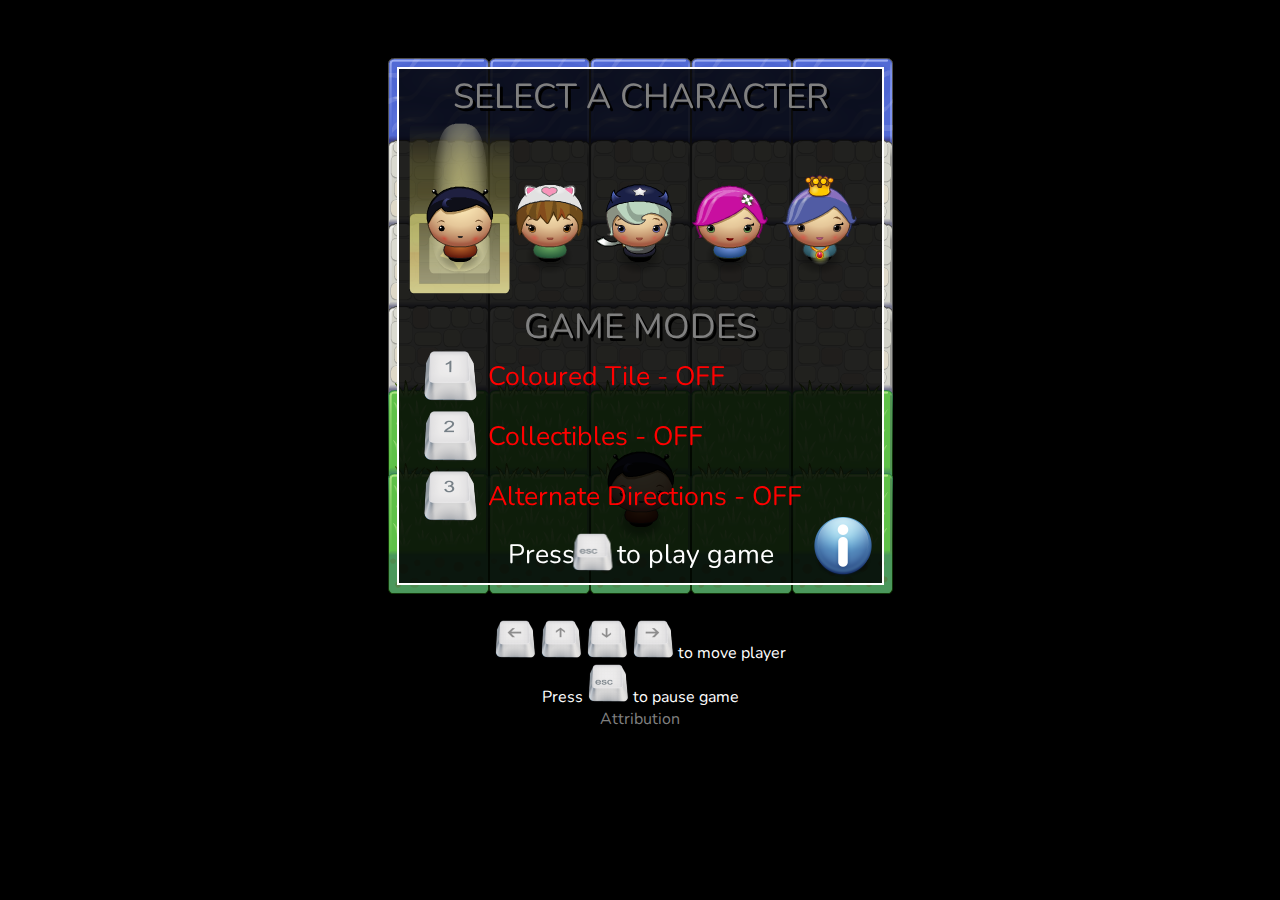
<file: index.html>
<!DOCTYPE html>
<html>
<head>
    <meta charset="UTF-8">
    <meta http-equiv="X-UA-Compatible" content="IE=edge">
    <meta name="viewport" content="width=device-width, initial-scale=1">

    <title>Effective JavaScript: Frogger</title>
    <link rel="stylesheet" href="css/style.css">
    <link rel='stylesheet' href='http://fonts.googleapis.com/css?family=Nunito:700'>
</head>
<body>
    <script src="js/resources.js"></script>
    <script src="js/util.js"></script>
    <script src="js/app.js"></script>
    <script src="js/engine.js"></script>

    <div class="controls">
        <img src="images/arrow-left-icon-lower.png">
        <img src="images/arrow-up-icon-lower.png">
        <img src="images/arrow-down-icon-lower.png">
        <img src="images/arrow-right-icon-lower.png"> to move player
    </div>
    <div>
        Press <img src="images/esc-icon-lower.png"> to pause game
    </div>
    <div>
        <a href="attribution.html" target="_blank">Attribution</a>
    </div>
</body>
</html>
</file>
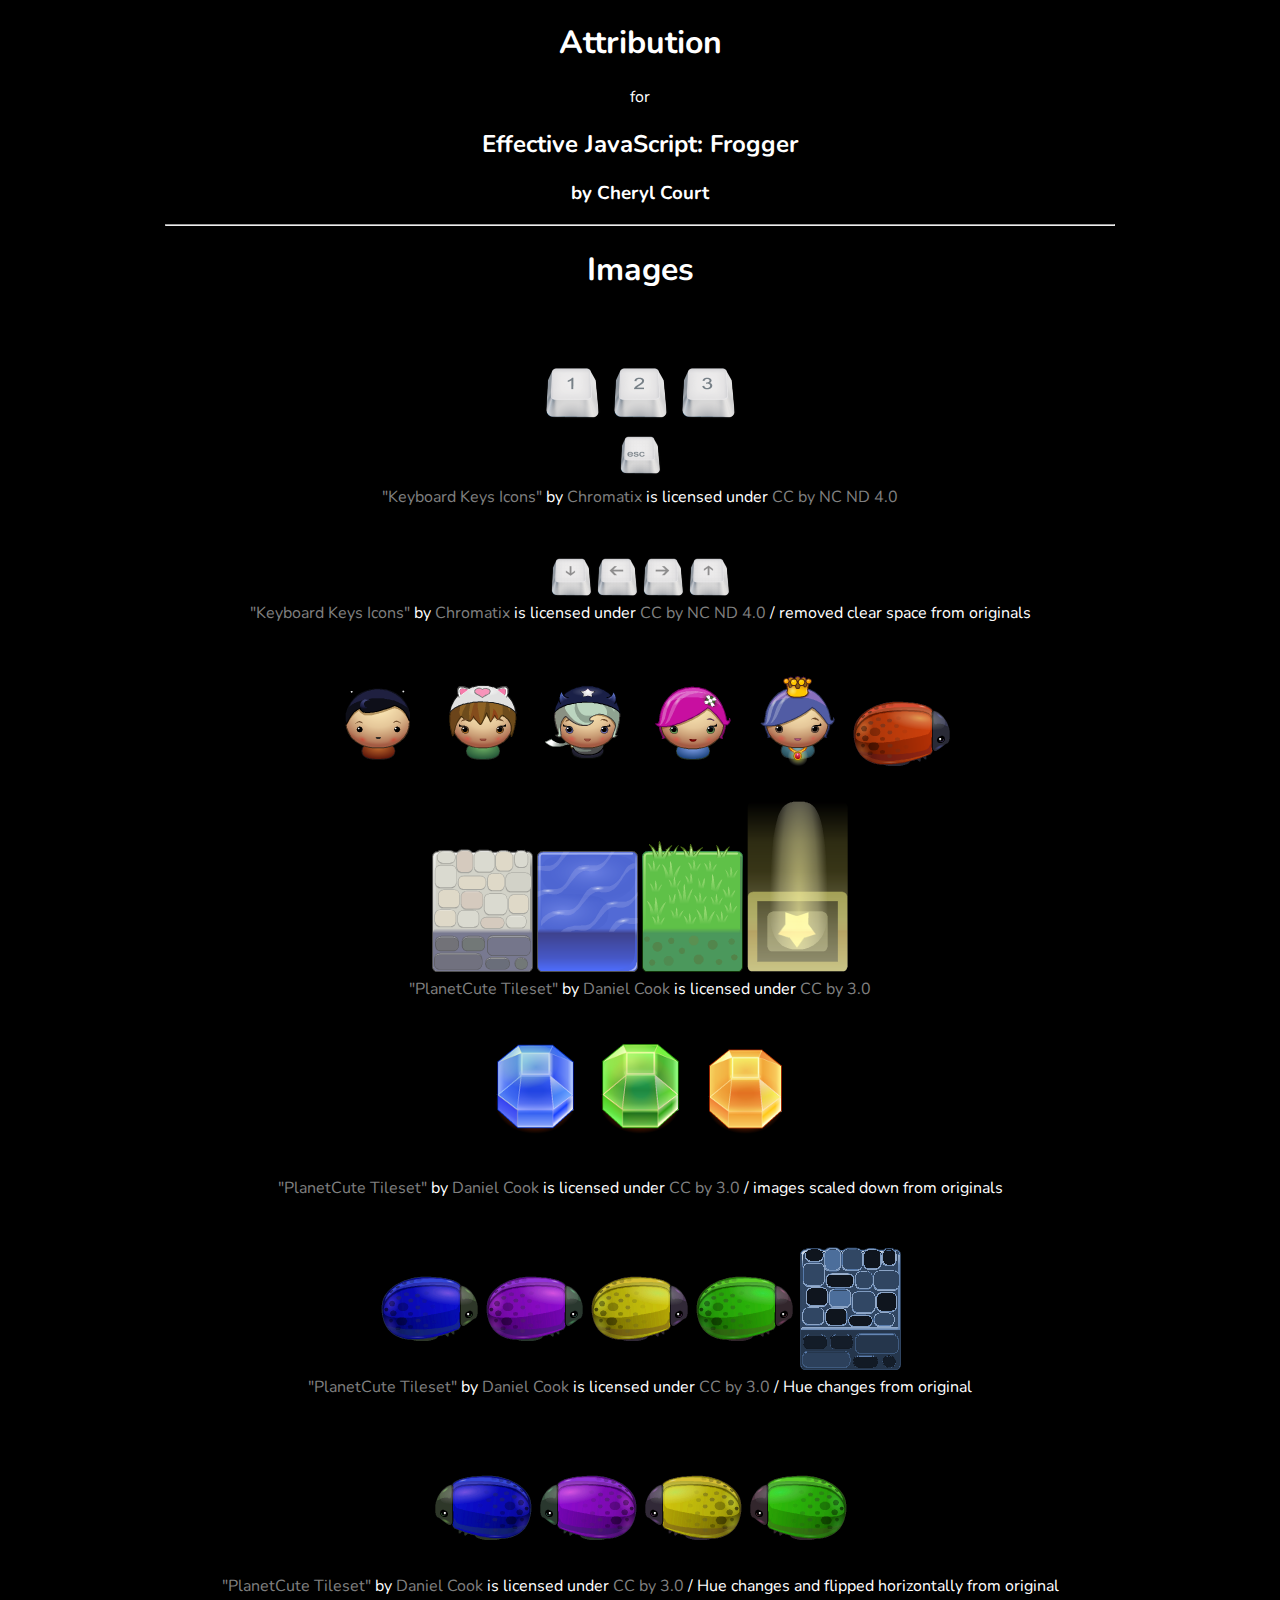
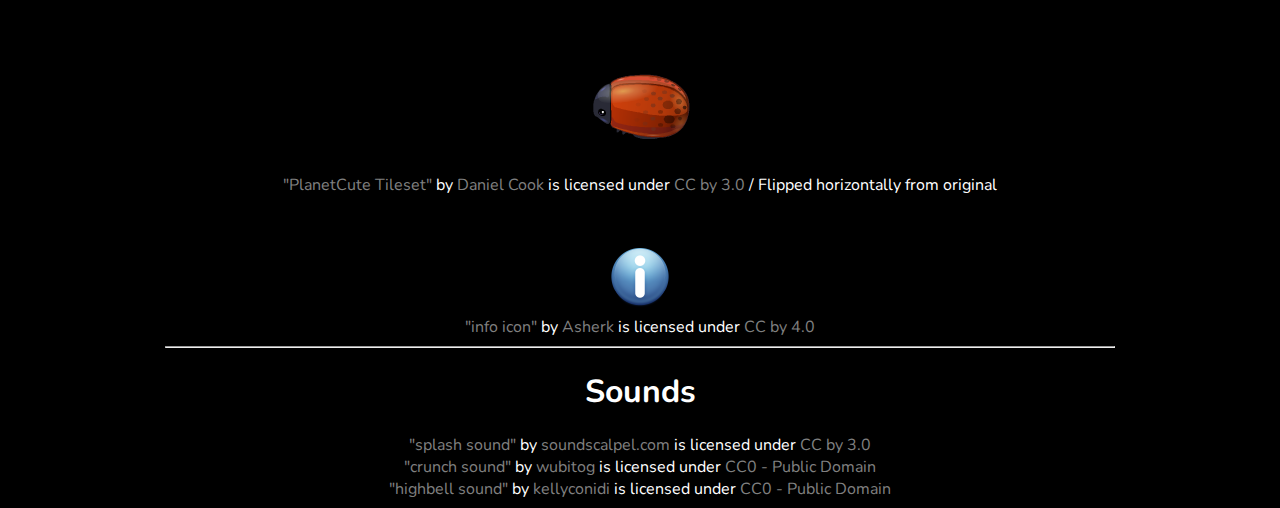
<file: attribution.html>
<!DOCTYPE html>
<html>
<head lang="en">
    <meta charset="UTF-8">
    <meta http-equiv="X-UA-Compatible" content="IE=edge">
    <meta name="viewport" content="width=device-width, initial-scale=1">

    <title>Attribution - Effective JavaScript: Frogger</title>
    <link rel="stylesheet" href="css/style.css">
    <link rel='stylesheet' href='http://fonts.googleapis.com/css?family=Nunito:700'>
</head>
<body>
    <h1>Attribution</h1>
    <p>for</p>
    <h2>Effective JavaScript: Frogger</h2>
    <h3>by Cheryl Court</h3>
    <hr>
    <h1>Images</h1>
    <div class="top-buffer">
        <img src="images/1-icon.png">
        <img src="images/2-icon.png">
        <img src="images/3-icon.png">
    </div>
    <div>
        <img src="images/esc-icon.png">
    </div>
    <div>
        <a href="http://www.iconarchive.com/show/keyboard-keys-icons-by-chromatix.html">"Keyboard Keys Icons"</a>
        by
        <a href="http://www.iconarchive.com/artist/chromatix.html">Chromatix</a>
        is licensed under
        <a href="http://creativecommons.org/licenses/by-nc-nd/4.0/">CC by NC ND 4.0</a>
    </div>
    <div class="top-buffer">
        <img src="images/arrow-down-icon-lower.png">
        <img src="images/arrow-left-icon-lower.png">
        <img src="images/arrow-right-icon-lower.png">
        <img src="images/arrow-up-icon-lower.png">
    </div>
    <div>
        <a href="http://www.iconarchive.com/show/keyboard-keys-icons-by-chromatix.html">"Keyboard Keys Icons"</a>
        by
        <a href="http://www.iconarchive.com/artist/chromatix.html">Chromatix</a>
        is licensed under
        <a href="http://creativecommons.org/licenses/by-nc-nd/4.0/">CC by NC ND 4.0</a>
        / removed clear space from originals
    </div>

    <div>
        <img src="images/char-boy.png">
        <img src="images/char-cat-girl.png">
        <img src="images/char-horn-girl.png">
        <img src="images/char-pink-girl.png">
        <img src="images/char-princess-girl.png">
        <img src="images/enemy-bug-red.png">
    </div>
    <div>
        <img src="images/stone-block.png">
        <img src="images/water-block.png">
        <img src="images/grass-block.png">
        <img src="images/Selector.png">
    </div>
    <div>
        <a href="http://www.lostgarden.com/search/label/free%20game%20graphics">"PlanetCute Tileset"</a>
        by
        <a href="https://plus.google.com/+DanielCookGameDesign/posts">Daniel Cook</a>
        is licensed under
        <a href="http://creativecommons.org/licenses/by/3.0/us/">CC by 3.0</a>
    </div>
    <div>
        <img src="images/gem-blue.png">
        <img src="images/gem-green.png">
        <img src="images/gem-orange.png">
    </div>
    <div>
        <a href="http://www.lostgarden.com/search/label/free%20game%20graphics">"PlanetCute Tileset"</a>
        by
        <a href="https://plus.google.com/+DanielCookGameDesign/posts">Daniel Cook</a>
        is licensed under
        <a href="http://creativecommons.org/licenses/by/3.0/us/">CC by 3.0</a>
        / images scaled down from originals
    </div>
    <div>
        <img src="images/enemy-bug-blue.png">
        <img src="images/enemy-bug-purple.png">
        <img src="images/enemy-bug-yellow.png">
        <img src="images/enemy-bug-green.png">
        <img src="images/stone-block-highlight.png">
    </div>
    <div>
        <a href="http://www.lostgarden.com/search/label/free%20game%20graphics">"PlanetCute Tileset"</a>
        by
        <a href="https://plus.google.com/+DanielCookGameDesign/posts">Daniel Cook</a>
        is licensed under
        <a href="http://creativecommons.org/licenses/by/3.0/us/">CC by 3.0</a>
        / Hue changes from original
    </div>
    <div>
        <img src="images/enemy-bug-blue-reversed.png">
        <img src="images/enemy-bug-purple-reversed.png">
        <img src="images/enemy-bug-yellow-reversed.png">
        <img src="images/enemy-bug-green-reversed.png">
    </div>
    <div>
        <a href="http://www.lostgarden.com/search/label/free%20game%20graphics">"PlanetCute Tileset"</a>
        by
        <a href="https://plus.google.com/+DanielCookGameDesign/posts">Daniel Cook</a>
        is licensed under
        <a href="http://creativecommons.org/licenses/by/3.0/us/">CC by 3.0</a>
        / Hue changes and flipped horizontally from original
    </div>
    <div>
        <img src="images/enemy-bug-red-reversed.png">
    </div>
    <div>
        <a href="http://www.lostgarden.com/search/label/free%20game%20graphics">"PlanetCute Tileset"</a>
        by
        <a href="https://plus.google.com/+DanielCookGameDesign/posts">Daniel Cook</a>
        is licensed under
        <a href="http://creativecommons.org/licenses/by/3.0/us/">CC by 3.0</a>
        / Flipped horizontally from original
    </div>
    <div class="top-buffer">
        <img src="images/info.png">
    </div>
    <div>
        <a href="http://findicons.com/icon/66463/info?id=362712">"info icon"</a>
        by
        <a href="http://kyo-tux.deviantart.com/">Asherk</a>
        is licensed under
        <a href="http://creativecommons.org/licenses/by/4.0/">CC by 4.0</a>
    </div>
    <hr>
    <h1>Sounds</h1>
    <div>
        <a href="http://www.freesound.org/people/soundscalpel.com/sounds/110393/">"splash sound"</a>
        by
        <a href="http://www.freesound.org/people/soundscalpel.com/">soundscalpel.com</a>
        is licensed under
        <a href="http://creativecommons.org/licenses/by/3.0/">CC by 3.0</a>
    </div>
    <div>
        <a href="http://www.freesound.org/people/wubitog/sounds/234783/">"crunch sound"</a>
        by
        <a href="http://www.freesound.org/people/wubitog/">wubitog</a>
        is licensed under
        <a href="http://creativecommons.org/publicdomain/zero/1.0/">CC0 - Public Domain</a>
    </div>
    <div>
        <a href="http://www.freesound.org/people/kellyconidi/sounds/218851/">"highbell sound"</a>
        by
        <a href="http://www.freesound.org/people/kellyconidi/">kellyconidi</a>
        is licensed under
        <a href="http://creativecommons.org/publicdomain/zero/1.0/">CC0 - Public Domain</a>
    </div>
</body>
</html>
</file>
<file: css/style.css>
body {
    text-align: center;
    background-color: black;
    font-family: 'Nunito', sans-serif;
    color: white;
}

a {
    color: gray;
    text-decoration: none;
}

a:hover {
    color: darkgray;
    text-decoration: underline;
}

hr {
    width: 75%;
}

.top-buffer {
    padding-top: 50px;
}
</file>
